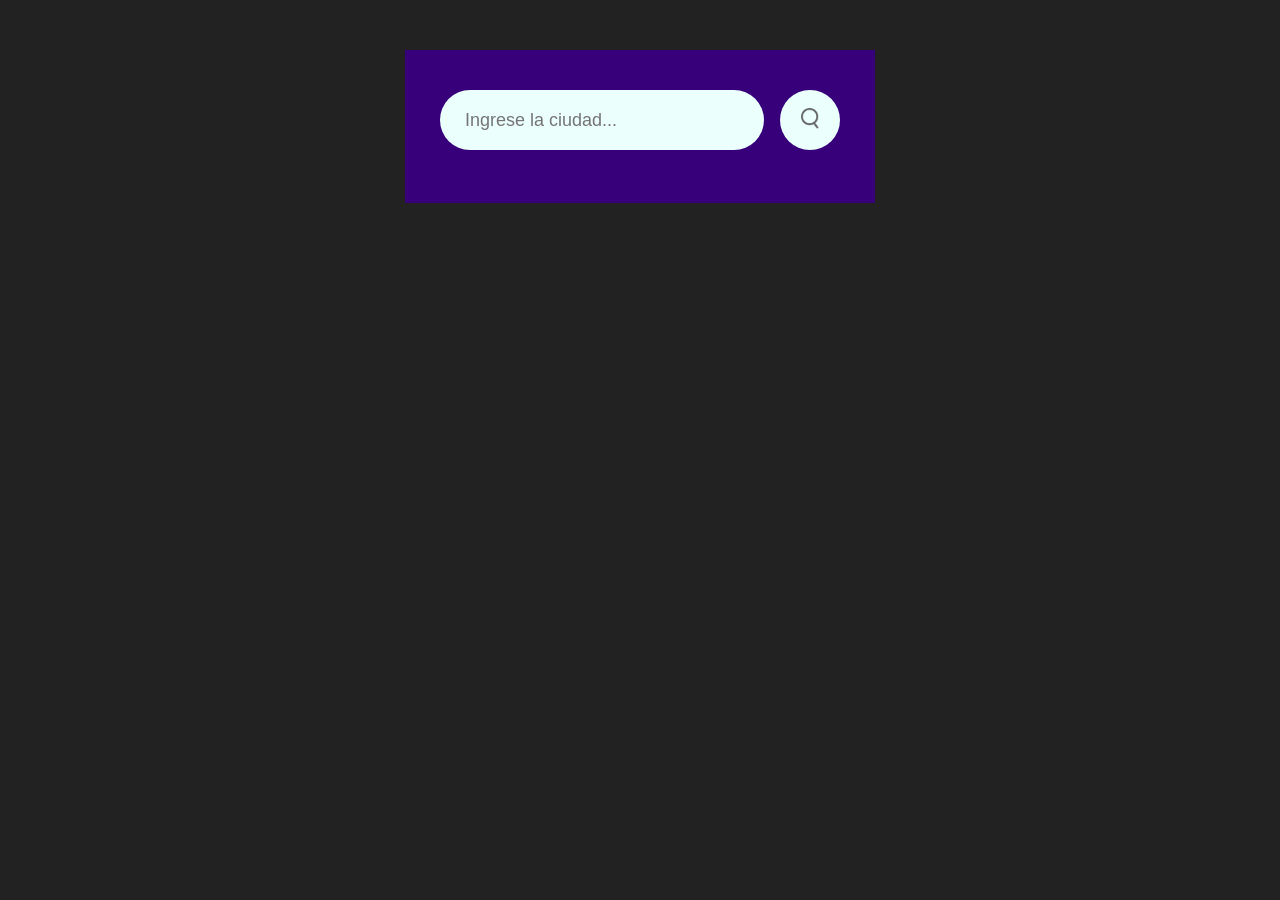
<file: appClima/index.html>
<!DOCTYPE html>
<html lang="es">
<head>
    <meta charset="UTF-8">
    <meta name="viewport" content="width=device-width, initial-scale=1.0">
    <title>App del clima</title>
    <link rel="stylesheet" href="style.css">
</head>
<body>
    <div class="card">
        <div class="searchBar">
            <input type="text" placeholder="Ingrese la ciudad..." spellcheck="false">
            <button><img src="images/search.png" alt="Search"></button>
        </div>
        <div class="error">
            <p>Nombre de ciudad inválido</p>
        </div>
        <div class="weather">
            <img src="images/rain.png" alt="rain" class="weatherIcon">
            <h1 class="temp">23 &deg;C</h1>
            <h2 class="city">Lima</h2>
            <div class="details">
                <div class="col">
                    <img src="images/humidity.png" alt="Humidity">
                </div>
                <div>
                    <p class="humidity">50%</p>
                    <p>Humedad</p>
                </div>
                <div class="col">
                    <img src="images/wind.png" alt="">
                    <div>
                        <p class="wind">120km/h</p>
                        <p>Velocidad del viento</p>
                    </div>
                </div>
            </div>
        </div>
    </div>

    <script src="script.js"></script>
</body>
</html>
</file>
<file: appClima/style.css>
*{
    margin: 0;
    padding: 0;
    box-sizing: border-box;
    font-family: sans-serif;
}
body{
    background-color: #222;
}
.card{
    width: 90%;
    max-width: 470px;
    background-color: #37007a;
    color: #fff;
    margin: 50px auto 0;
    border: 20px;
    padding: 40px 35px;
    text-align: center;
}
.searchBar{
    width: 100%;
    display: flex;
    align-items: center;
    justify-content: center;
    margin-bottom: 13px;
}
.searchBar input{
    border: 0;
    outline: 0;
    background-color: #ebfffc;
    color: #555;
    padding: 10px 25px;
    height: 60px;
    border-radius: 30px;
    flex: 1;
    margin-right:16px;
    font-size: 18px;
}
.searchBar button{
    border: 0;
    outline: 0;
    background-color: #ebfffc;
    border-radius: 50%;
    width: 60px;
    height: 60px;
    cursor: pointer;
}
.searchBar button img{
    width: 18px;
}
.weatherIcon {
    width: 100px;
    margin-top: 30px;
}
.weather h1{
    font-size: 80px;
    font-weight: 500;
}
.weather h2{
    font-size: 45px;
    font-weight: 500;
    margin-top: -10px;
}
.details {
    display: flex;
    align-items: center;
    justify-content: space-between;
    padding: 0 20px;
    margin-top: 50px;
}
.col {
    display: flex;
    align-items: center;
    text-align: center;
}
.col img {
width: 40px;
margin-right: 10px;
}
.humidity,.wind{
    font-size: 28px;
    margin-top: -6px;
}
.weather{
    display: none;
}
.error{
    text-align: left;
    margin-left: 10px;
    font-size: 14px;
    margin-top: 10px;
    display: none;
}
</file>
